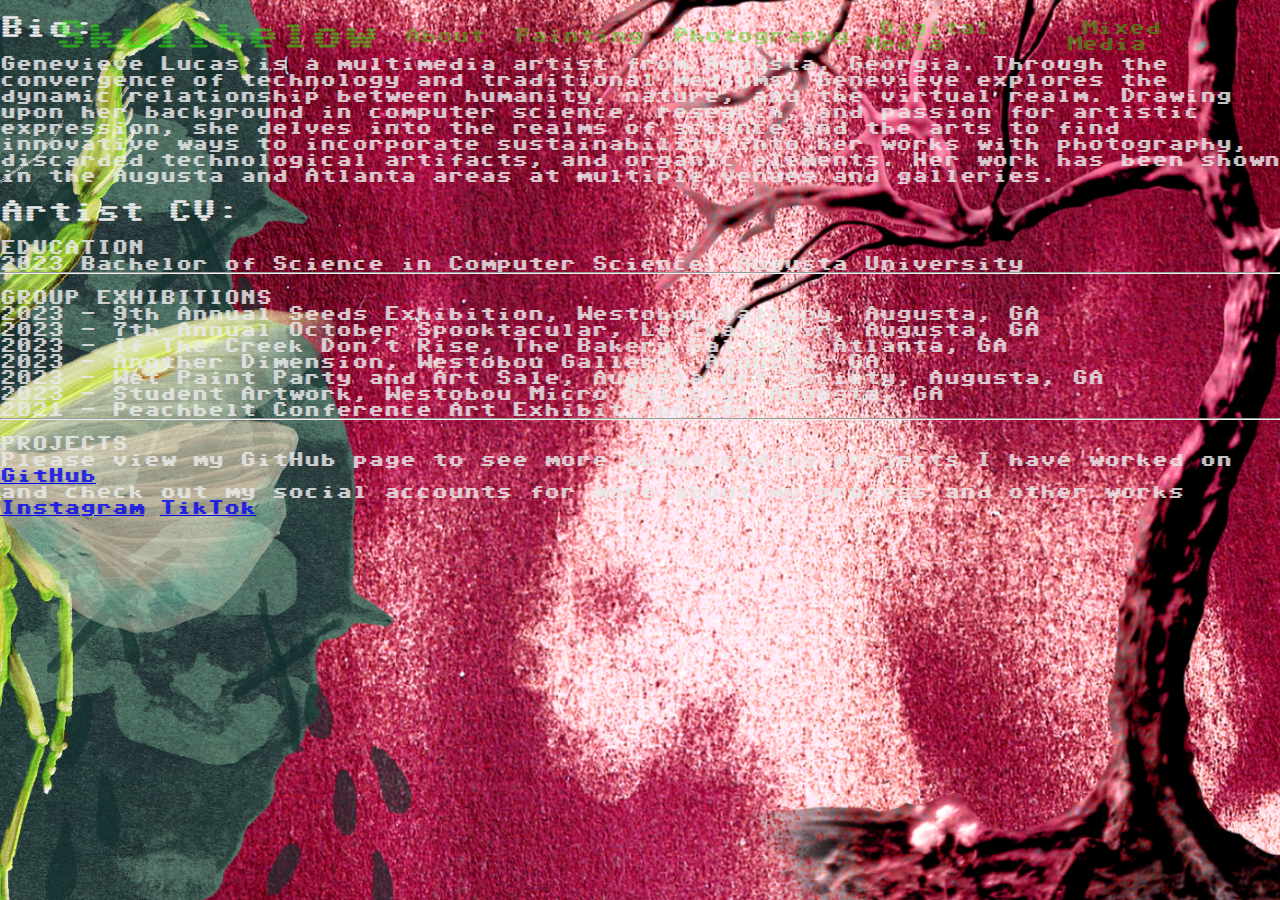
<file: aboutMe.html>
<!DOCTYPE html>
<html lang="en">
  <head>
    <meta charset="UTF-8" />
    <meta name="viewport" content="width=device-width, initial-scale=1.0" />
    <link rel="stylesheet" href="style.css" />
    <link rel="icon" type="image/x-icon" href="Assets/skull.ico">
    <title>About Me</title>
  </head>
  <body>
    <nav class="nav">
        <div class="container">
          <h1 class="logo"><a href="./index.html">Skullbelow</a></h1>
          <ul>
            <li><a href="./aboutMe.html">About</a></li>
            <li><a href="#">Painting</a></li>
            <li><a href="#">Photography</a></li>
            <li><a href="#">Digital Media</a></li>
            <li><a href="#">Mixed Media</a></li>
          </ul>
        </div>
      </nav>



<div class="about">
    <br>
    <h2>
        Bio:
    </h2>
    <br>

    <p>
        Genevieve Lucas is a multimedia artist from Augusta, Georgia. Through the convergence of technology and traditional mediums, Genevieve explores the dynamic relationship between humanity, nature, and the virtual realm. Drawing upon her background in computer science, research, and passion for artistic expression, she delves into the realms of science and the arts to find innovative ways to incorporate sustainability into her works with photography, discarded technological artifacts, and organic elements. Her work has been shown in the Augusta and Atlanta areas at multiple venues and galleries. 
    </p>

    <br>
    <h2>
        Artist CV:
    </h2>
    <br>
    
    <p>
        EDUCATION
    </p>
    <p>
        2023 Bachelor of Science in Computer Science, Augusta University 
    </p>
    
    <hr>
    <br>
    <p>
        GROUP EXHIBITIONS
    </p>    
    <p>
        2023 – 9th Annual Seeds Exhibition, Westobou Gallery, Augusta, GA
    </p>
    <p>
        2023 – 7th Annual October Spooktacular, Le Chat Noir, Augusta, GA
    </p>
    <p>
        2023 – If The Creek Don't Rise, The Bakery Gallery, Atlanta, GA
    </p>
    <p>
        2023 – Another Dimension, Westobou Gallery, Augusta, GA
    </p>
    <p>
        2023 – Wet Paint Party and Art Sale, Augusta Art Society, Augusta, GA
    </p>
    <p>
        2023 – Student Artwork, Westobou Micro Gallery, Augusta, GA
    </p>
    <p>
        2021 – Peachbelt Conference Art Exhibit, online
    </p>

    <hr>
    <br>
    <p>
        PROJECTS
    </p>   
    <p>
        Please view my GitHub page to see more about coding projects I have worked on
    </p>  
    <a href="https://github.com/skullbelow" target="_blank">GitHub</a>
    <p>
        and check out my social accounts for more about my process and other works
    </p> 
    <a href="https://www.instagram.com/skullbelow/" target="_blank">Instagram</a>
    <a href="https://www.tiktok.com/@skullbelow" target="_blank">TikTok</a>
</div>

  </body>
</html>
</file>
<file: style.css>
@import url('https://fonts.googleapis.com/css?family=Sixtyfour');

* {
  box-sizing: border-box;
  margin: 0;
  padding: 0;
}

body {
  font-family: 'Sixtyfour';
  color: #e9e9e9;
  padding-bottom: 0px;
  cursor: url('Assets/skull.ico'), auto; /* https://blog.logrocket.com/creating-custom-mouse-cursor-css/#how-create-custom-cursor-css */
}

.container {
  max-width: 1200px;
  margin: 0 auto;
}

.nav {
  position: fixed;
  background-color: #cab1b100;
  top: 0;
  left: 0;
  right: 0;
  transition: all 0.3s ease-in-out;
}

.nav .container {
  display: flex;
  justify-content: space-between;
  align-items: center;
  padding: 20px 0;
  transition: all 0.3s ease-in-out;
}

.nav ul {
  display: flex;
  list-style-type: none;
  align-items: center;
  justify-content: center;
}

.nav a {
  color: #30ee0f8a;
  text-decoration: none;
  padding: 7px 15px;
  transition: all 0.3s ease-in-out;
}

.nav.active {
  background-color: #100202;
  box-shadow: 0 2px 10px rgba(0, 0, 0, 0.3);
}

.nav.active a {
  color: #000;
}

.nav.active .container {
  padding: 10px 0;
}

.nav a.current,
.nav a:hover {
  color: #fa827571;
  font-weight: bold;
}

.nav .container .logo {
  text-align: left;
}

.hero {
  /*background-image: url('./Assets/newanth2.jpg?auto=compress&cs=tinysrgb&dpr=2&h=750&w=1260');*/ /* Cool static picture idea */
  background-image: url('./Assets/anthotypeanimations.gif?auto=compress&cs=tinysrgb&dpr=2&h=750&w=1260'); /* Cool Gif idea */
  background-repeat: no-repeat;
  background-size: cover;
  background-position: center; /* Was previously 'bottom center' prior to Patrick changing it*/
  height: 100vh;
  color: #30ee0f8a;
  display: flex;
  justify-content: center;
  align-items: center;
  text-align: center;
  position: relative;
  margin-bottom: 0px;
  z-index: -2;
}

/* Patrick's idea for a cool click and change background media on index page */
.hero.active {
  background-image: url('./Assets/newanth2.jpg?auto=compress&cs=tinysrgb&dpr=2&h=750&w=1260'); /* Cool static picture idea */
  background-repeat: no-repeat;
  background-size: cover;
  background-position: center; /* Was previously 'bottom center' prior to Patrick changing it*/
  height: 100vh;
  color: #30ee0f8a;
  display: flex;
  justify-content: center;
  align-items: center;
  text-align: center;
  position: relative;
  margin-bottom: 0px;
  z-index: -2;
}

.about {
  background-image: url('./Assets/anthaboutme.png?auto=compress&cs=tinysrgb&dpr=2&h=750&w=1260'); /* Cool static picture idea */
  background-repeat: no-repeat;
  background-size: cover;
  background-position: center; /* Was previously 'bottom center' prior to Patrick changing it*/
  height: 100vh;
}

.hero::before {
  content: '';
  position: absolute;
  top: 0;
  left: 0;
  width: 100%;
  height: 100%;
  background-color: rgba(0, 0, 0, 0.5);
  z-index: -1;
}

.hero h1 {
  font-size: 46px;
  margin: -20px 0 20px;
}

.hero p {
  font-size: 20px;
  letter-spacing: 1px;
}

.content h2,
.content h3 {
  font-size: 150%;
  margin: 20px 0;
}

.content p {
  color: #555;
  line-height: 30px;
  letter-spacing: 1.2px;
}
</file>
